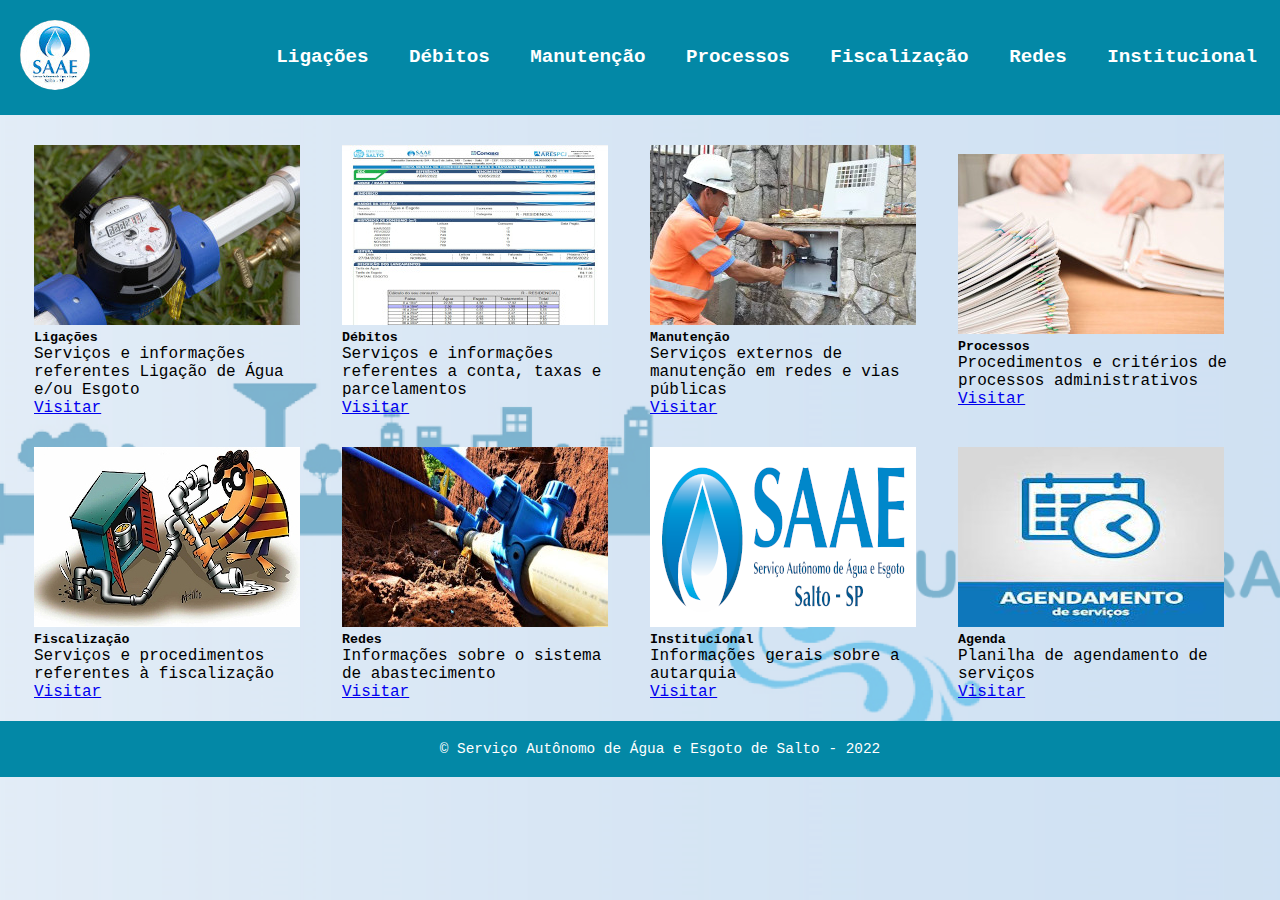
<file: index.html>
<!DOCTYPE html>
<html lang="pt-br">
<head>
    <meta charset="UTF-8">
    <meta http-equiv="X-UA-Compatible" content="IE=edge">
    <meta name="viewport" content="width=device-width, initial-scale=1.0">
    <meta name="description" content="Portal de treinamento do serviço de 0800 do SAAE Salto">
    <meta name="keywords" content="agua, esgoto, saneamento, Salto,">
    <meta name="author" content="Sérgio Mercês">
    <meta name="reply-to" content="sergio.merces@gmail.com">
    <link rel="stylesheet" href="https://stackpath.bootstrapcdn.com/bootstrap/4.1.3/css/bootstrap.min.css" integrity="sha384-MCw98/SFnGE8fJT3GXwEOngsV7Zt27NXFoaoApmYm81iuXoPkFOJwJ8ERdknLPMO" crossorigin="anonymous">
    <link rel="stylesheet" href="./css/style.css">
    <link rel="shortcut icon" href="./favicon/favicon.ico" type="image/x-icon">
    <title>SAAE Salto 0800</title>
</head>
<body>
  <main>
    <header>  
      <div class="branding">
          <a href="./index.html" target="_self">
              <img src="./img/logo.jpeg" alt="" id="logotipo">
          </a>
      </div>
      <nav class="navbar">
          <a href="./ligacoes.html" target="_self" rel="next">Ligações</a>
          <a href="./debitos.html" target="_self" rel="next">Débitos</a>
          <a href="./manutencao.html" target="_self" rel="next">Manutenção</a>
          <a href="./processos.html" target="_self" rel="next">Processos</a>
          <a href="./fiscalizacao.html" target="_self" rel="next">Fiscalização</a>
          <a href="./redes.html" target="_self" rel="next">Redes</a>
          <a href="./institucional.html" target="_self" rel="next">Institucional</a>
      </nav>
    </header>
    <article>
      <div class="card" style="width: 18rem;">
        <img class="card-img-top" src="./img/ligacoes-card.jpg" alt="">
        <div class="card-body">
          <h5 class="card-title">Ligações</h5>
          <p class="card-text">
            Serviços e informações referentes Ligação de Água e/ou Esgoto
          </p>
          <a href="./ligacoes.html" target="_self" rel="next" class="btn btn-primary">Visitar</a>
        </div>
        </div>

        <div class="card" style="width: 18rem;">
          <img class="card-img-top" src="./img/debitos-card.jpg" alt="">
          <div class="card-body">
            <h5 class="card-title">Débitos</h5>
            <p class="card-text">
              Serviços e informações referentes a conta, taxas e parcelamentos 
            </p>
            <a href="./debitos.html" target="_self" rel="next" class="btn btn-primary">Visitar</a>
          </div>
        </div>

        <div class="card" style="width: 18rem;">
          <img class="card-img-top" src="./img/manutencao-card.jpg" alt="">
          <div class="card-body">
            <h5 class="card-title">Manutenção</h5>
            <p class="card-text">
              Serviços externos de manutenção em redes e vias públicas
            </p>
            <a href="./manutencao.html" target="_self" rel="next" class="btn btn-primary">Visitar</a>
          </div>
        </div>

        <div class="card" style="width: 18rem;">
          <img class="card-img-top" src="./img/processo-administrativo-card.jpg" alt="">
          <div class="card-body">
            <h5 class="card-title">Processos</h5>
            <p class="card-text">
              Procedimentos e critérios de processos administrativos
            </p>
            <a href="./processos.html" target="_self" rel="next" class="btn btn-primary">Visitar</a>
          </div>
        </div>

        <div class="card" style="width: 18rem;">
          <img class="card-img-top" src="./img/ficalizacao-card.jpg" alt="">
          <div class="card-body">
            <h5 class="card-title">Fiscalização</h5>
            <p class="card-text">
              Serviços e procedimentos referentes à fiscalização
            </p>
            <a href="./fiscalizacao.html" target="_self" rel="next" class="btn btn-primary">Visitar</a>
          </div>
        </div>

        <div class="card" style="width: 18rem;">
          <img class="card-img-top" src="./img/rede-agua-card.jpg" alt="">
          <div class="card-body">
            <h5 class="card-title">Redes</h5>
            <p class="card-text">
            Informações sobre o sistema de abastecimento
            </p>
            <a href="./redes.html" target="_self" rel="next" class="btn btn-primary">Visitar</a>
          </div>
        </div>

        <div class="card" style="width: 18rem;">
          <img class="card-img-top" src="./img/institucional-card.png" alt="">
          <div class="card-body">
            <h5 class="card-title">Institucional</h5>
            <p class="card-text">
              Informações gerais sobre a autarquia
            </p>
            <a href="./institucional.html" target="_self" rel="next" class="btn btn-primary">Visitar</a>
          </div>
        </div>

        <div class="card" style="width: 18rem;">
          <img class="card-img-top" src="./img/agendamento-card.jpeg" alt="">
          <div class="card-body">
            <h5 class="card-title">Agenda</h5>
            <p class="card-text">
                Planilha de agendamento de serviços
            </p>
            <a href="https://docs.google.com/spreadsheets/d/1GAXoMfP_ZHDmteHvvrYW_V2O7paPeZHxeHJGxJp09Js/edit?usp=sharing" target="_blank" rel="external" class="btn btn-primary">Visitar</a>
          </div>
        </div>
    </article>
  </main>
  <footer>&COPY; Serviço Autônomo de Água e Esgoto de Salto - 2022</footer>
</body>
</html>
</file>
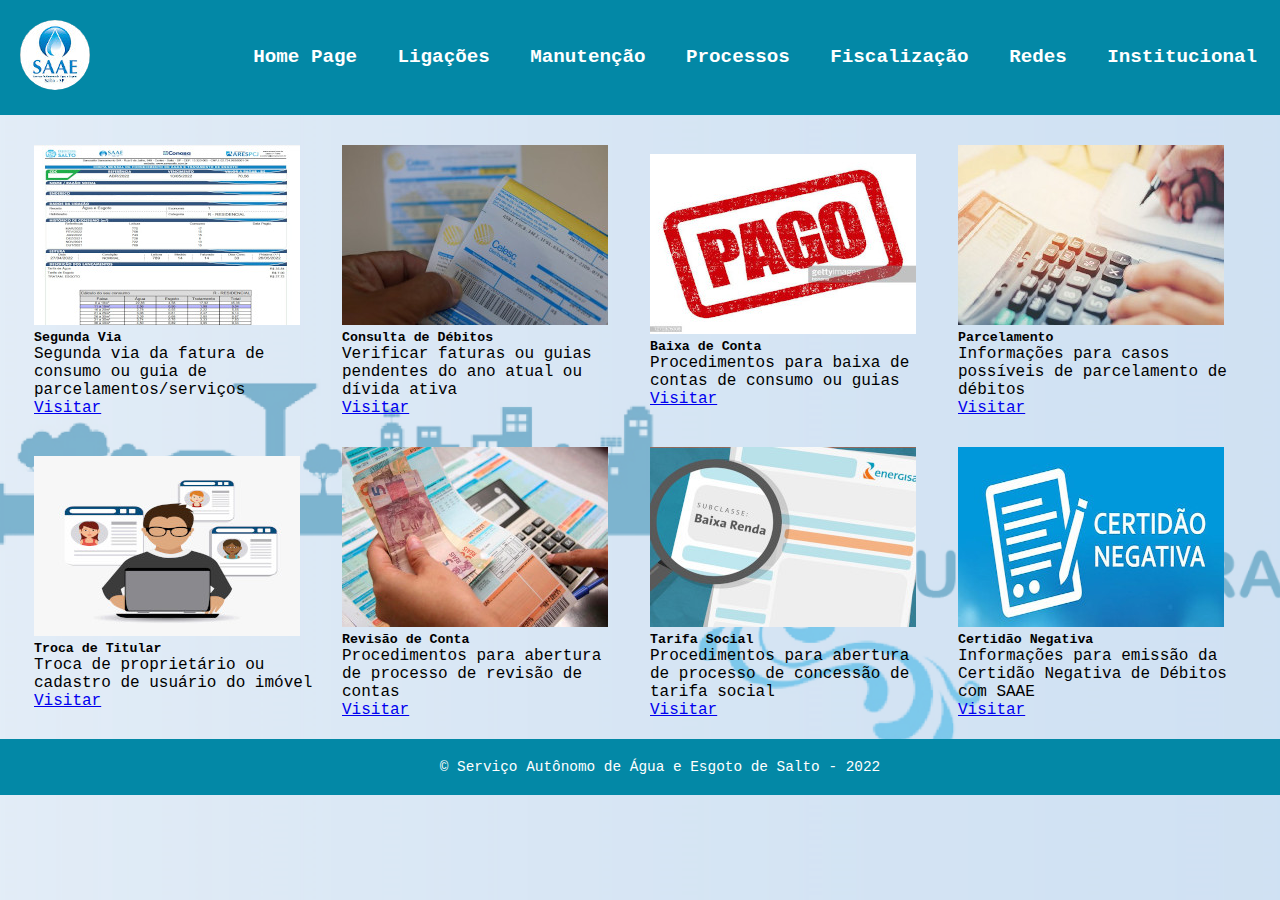
<file: debitos.html>
<!DOCTYPE html>
<html lang="pt-br">
<head>
  <meta charset="UTF-8">
  <meta http-equiv="X-UA-Compatible" content="IE=edge">
  <meta name="viewport" content="width=device-width, initial-scale=1.0">
  <meta name="description" content="">
  <meta name="keywords" content="">
  <meta name="author" content="Sérgio Mercês">
  <meta name="reply-to" content="sergio.merces@gmail.com">
  <link rel="stylesheet" href="https://stackpath.bootstrapcdn.com/bootstrap/4.1.3/css/bootstrap.min.css" integrity="sha384-MCw98/SFnGE8fJT3GXwEOngsV7Zt27NXFoaoApmYm81iuXoPkFOJwJ8ERdknLPMO" crossorigin="anonymous">
  <link rel="stylesheet" href="./css/style.css">
  <link rel="shortcut icon" href="./favicon/favicon.ico" type="image/x-icon">
  <title>SAAE Salto 0800 :: Débitos</title>
</head>
<body>
  <main>
    <header>  
      <div class="branding">
        <a href="./index.html" target="_self">
          <img src="./img/logo.jpeg" alt="" id="logotipo">
        </a>
      </div>
        <nav class="navbar">
          <a href="./index.html" target="_self" rel="prev">Home Page</a>
          <a href="./ligacoes.html" target="_self" rel="next">Ligações</a>
          <a href="./manutencao.html" target="_self" rel="next">Manutenção</a>
          <a href="./processos.html" target="_self" rel="next">Processos</a>
          <a href="./fiscalizacao.html" target="_self" rel="next">Fiscalização</a>
          <a href="./redes.html" target="_self" rel="next">Redes</a>
          <a href="./institucional.html" target="_self" rel="next">Institucional</a>
        </nav>
    </header>
    <article>
      <div class="card" style="width: 18rem;">
        <img class="card-img-top" src="./img/debitos-card.jpg" alt="">
        <div class="card-body">
          <h5 class="card-title">Segunda Via</h5>
          <p class="card-text">
            Segunda via da fatura de consumo ou guia de parcelamentos/serviços
          </p>
          <a href="#" class="btn btn-primary">Visitar</a>
        </div>
      </div>

      <div class="card" style="width: 18rem;">
        <img class="card-img-top" src="./img/consulta-debitos.jpg" alt="">
        <div class="card-body">
          <h5 class="card-title">Consulta de Débitos</h5>
          <p class="card-text">
            Verificar faturas ou guias pendentes do ano atual ou dívida ativa
          </p>
          <a href="#" class="btn btn-primary">Visitar</a>
        </div>
      </div>

      <div class="card" style="width: 18rem;">
        <img class="card-img-top" src="./img/baixa-contas.jpg" alt="">
        <div class="card-body">
          <h5 class="card-title">Baixa de Conta</h5>
          <p class="card-text">
            Procedimentos para baixa de contas de consumo ou guias
          </p>
          <a href="#" class="btn btn-primary">Visitar</a>
        </div>
      </div>

      <div class="card" style="width: 18rem;">
        <img class="card-img-top" src="./img/parcelamento.jpg" alt="">
        <div class="card-body">
          <h5 class="card-title">Parcelamento</h5>
          <p class="card-text">
            Informações para casos possíveis de parcelamento de débitos
          </p>
          <a href="#" class="btn btn-primary">Visitar</a>
        </div>
      </div>

      <div class="card" style="width: 18rem;">
        <img class="card-img-top" src="./img/troca-titular.jpg" alt="">
        <div class="card-body">
          <h5 class="card-title">Troca de Titular</h5>
          <p class="card-text">
            Troca de proprietário ou cadastro de usuário do imóvel
          </p>
          <a href="#" class="btn btn-primary">Visitar</a>
        </div>
      </div>

      <div class="card" style="width: 18rem;">
        <img class="card-img-top" src="./img/revisao-conta.jpg" alt="">
        <div class="card-body">
          <h5 class="card-title">Revisão de Conta</h5>
          <p class="card-text">
            Procedimentos para abertura de processo de revisão de contas
          </p>
          <a href="#" class="btn btn-primary">Visitar</a>
        </div>
      </div>

      <div class="card" style="width: 18rem;">
        <img class="card-img-top" src="./img/tarifa-social.jpg" alt="">
        <div class="card-body">
          <h5 class="card-title">Tarifa Social</h5>
          <p class="card-text">
            Procedimentos para abertura de processo de concessão de tarifa social
          </p>
          <a href="#" class="btn btn-primary">Visitar</a>
        </div>
      </div>

      <div class="card" style="width: 18rem;">
        <img class="card-img-top" src="./img/cnd.jpg" alt="">
        <div class="card-body">
          <h5 class="card-title">Certidão Negativa</h5>
          <p class="card-text">
            Informações para emissão da Certidão Negativa de Débitos com  SAAE
          </p>
          <a href="#" class="btn btn-primary">Visitar</a>
        </div>
      </div>
    </article>
  </main>
    <footer>&COPY; Serviço Autônomo de Água e Esgoto de Salto - 2022</footer>
</body>
</html>
</file>
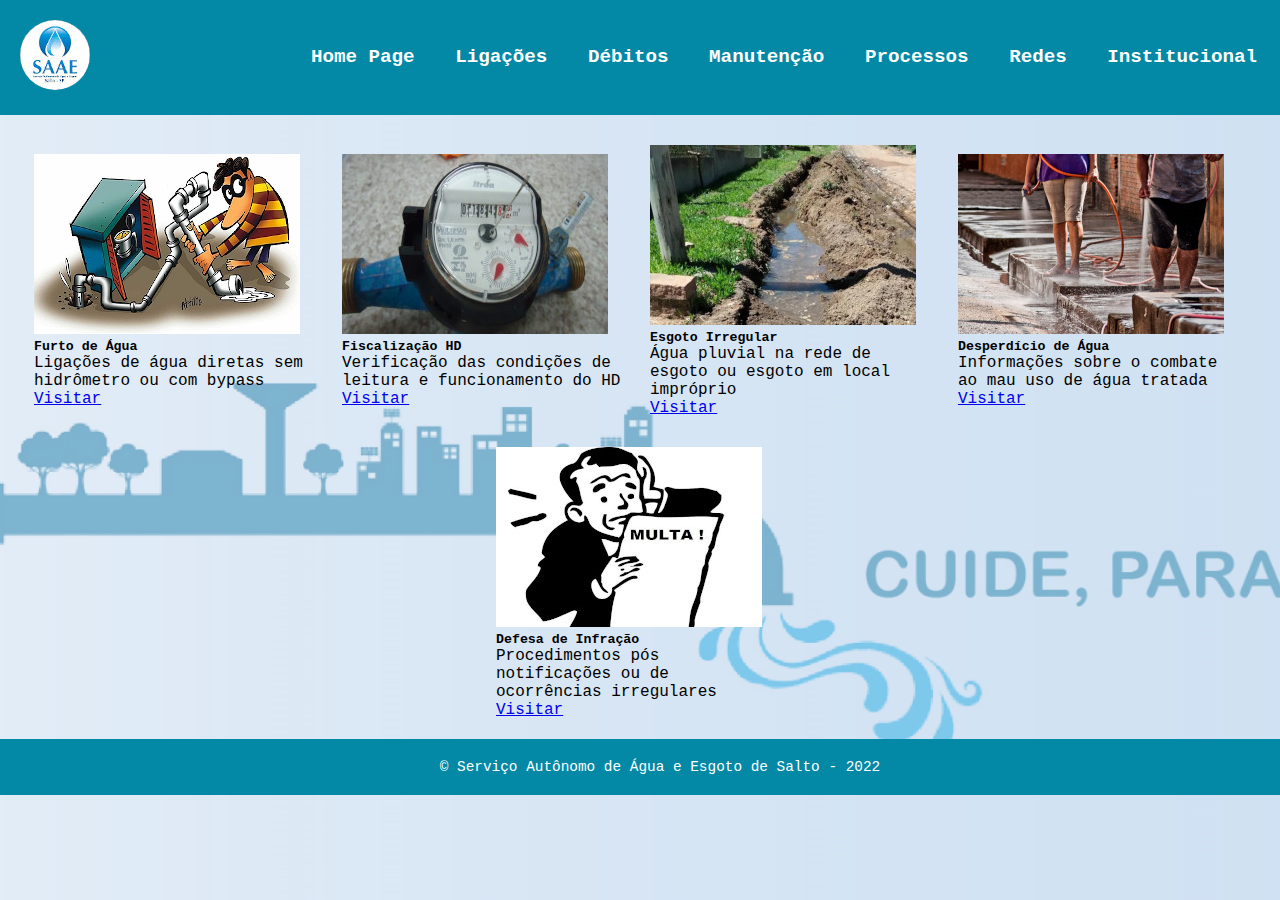
<file: fiscalizacao.html>
<!DOCTYPE html>
<html lang="pt-br">
<head>
    <meta charset="UTF-8">
    <meta http-equiv="X-UA-Compatible" content="IE=edge">
    <meta name="viewport" content="width=device-width, initial-scale=1.0">
    <meta name="description" content="">
    <meta name="keywords" content="">
    <meta name="author" content="Sérgio Mercês">
    <meta name="reply-to" content="sergio.merces@gmail.com">
    <link rel="stylesheet" href="https://stackpath.bootstrapcdn.com/bootstrap/4.1.3/css/bootstrap.min.css" integrity="sha384-MCw98/SFnGE8fJT3GXwEOngsV7Zt27NXFoaoApmYm81iuXoPkFOJwJ8ERdknLPMO" crossorigin="anonymous">
    <link rel="stylesheet" href="./css/style.css">
    <link rel="shortcut icon" href="./favicon/favicon.ico" type="image/x-icon">
    <title>SAAE Salto 0800 :: Fiscalização</title>
</head>
<body>
    <main>
      <header>  
        <div class="branding">
            <a href="./index.html" target="_self">
                <img src="./img/logo.jpeg" alt="" id="logotipo">
            </a>
        </div>
        <nav class="navbar">
            <a href="./index.html" target="_self" rel="prev">Home Page</a>
            <a href="./ligacoes.html" target="_self" rel="next">Ligações</a>
            <a href="./debitos.html" target="_self" rel="next">Débitos</a>
            <a href="./manutencao.html" target="_self" rel="next">Manutenção</a>
            <a href="./processos.html" target="_self" rel="next">Processos</a>
            <a href="./redes.html" target="_self" rel="next">Redes</a>
            <a href="./institucional.html" target="_self" rel="next">Institucional</a>
        </nav>
      </header>
      <article>
        <div class="card" style="width: 18rem;">
          <img class="card-img-top" src="./img/ficalizacao-card.jpg" alt="">
            <div class="card-body">
              <h5 class="card-title">Furto de Água</h5>
              <p class="card-text">
                  Ligações de água diretas sem hidrômetro ou com bypass
              </p>
              <a href="#" class="btn btn-primary">Visitar</a>
            </div>
        </div>

        <div class="card" style="width: 18rem;">
          <img class="card-img-top" src="./img/fiscalizacao-hd.jpg" alt="">
            <div class="card-body">
              <h5 class="card-title">Fiscalização HD</h5>
              <p class="card-text">
                  Verificação das condições de leitura e funcionamento do HD
              </p>
              <a href="#" class="btn btn-primary">Visitar</a>
            </div>
        </div>

        <div class="card" style="width: 18rem;">
          <img class="card-img-top" src="./img/esgoto-irregular.jpg" alt="">
            <div class="card-body">
              <h5 class="card-title">Esgoto Irregular</h5>
              <p class="card-text">
                  Água pluvial na rede de esgoto ou esgoto em local impróprio
              </p>
              <a href="#" class="btn btn-primary">Visitar</a>
            </div>
        </div>
        
        <div class="card" style="width: 18rem;">
          <img class="card-img-top" src="./img/desperdicio-agua.jpg" alt="">
            <div class="card-body">
              <h5 class="card-title">Desperdício de Água</h5>
              <p class="card-text">
                  Informações sobre o combate ao mau uso de água tratada
              </p>
              <a href="#" class="btn btn-primary">Visitar</a>
            </div>
        </div>

        <div class="card" style="width: 18rem;">
          <img class="card-img-top" src="./img/infracao.jpg" alt="">
            <div class="card-body">
              <h5 class="card-title">Defesa de Infração</h5>
              <p class="card-text">
                  Procedimentos pós notificações ou de ocorrências irregulares
              </p>
              <a href="#" class="btn btn-primary">Visitar</a>
            </div>
        </div>
      </article>
    </main>
    <footer>&COPY; Serviço Autônomo de Água e Esgoto de Salto - 2022</footer>
</body>
</html>
</file>
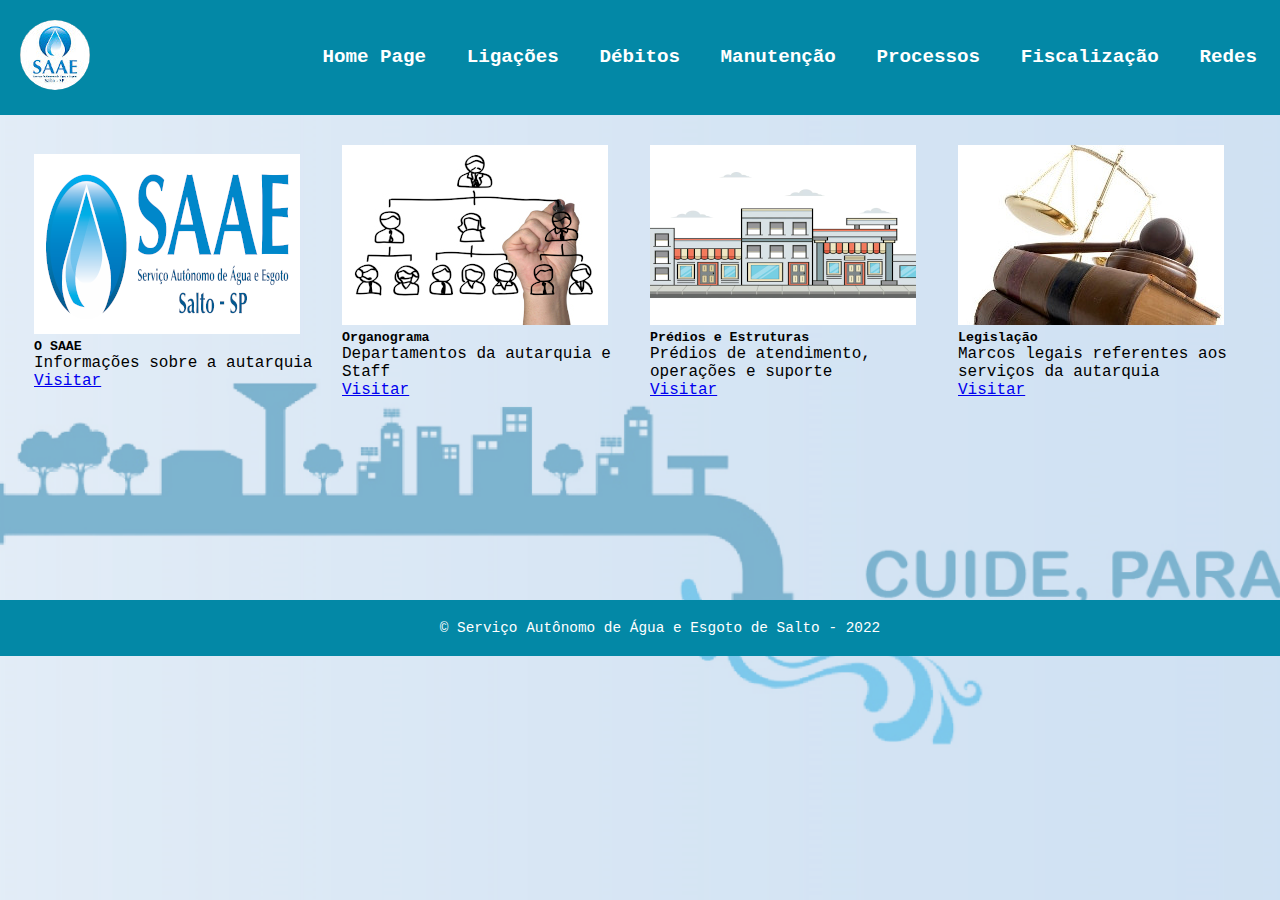
<file: institucional.html>
<!DOCTYPE html>
<html lang="pt-br">
<head>
    <meta charset="UTF-8">
    <meta http-equiv="X-UA-Compatible" content="IE=edge">
    <meta name="viewport" content="width=device-width, initial-scale=1.0">
    <meta name="description" content="">
    <meta name="keywords" content="">
    <meta name="author" content="Sérgio Mercês">
    <meta name="reply-to" content="sergio.merces@gmail.com">
    <link rel="stylesheet" href="https://stackpath.bootstrapcdn.com/bootstrap/4.1.3/css/bootstrap.min.css" integrity="sha384-MCw98/SFnGE8fJT3GXwEOngsV7Zt27NXFoaoApmYm81iuXoPkFOJwJ8ERdknLPMO" crossorigin="anonymous">
    <link rel="stylesheet" href="./css/style.css">
    <link rel="shortcut icon" href="./favicon/favicon.ico" type="image/x-icon">
    <title>SAAE Salto 0800 :: Institucional</title>
</head>
<body>
    <main>
      <header>  
        <div class="branding">
            <a href="./index.html" target="_self">
                <img src="./img/logo.jpeg" alt="" id="logotipo">
            </a>
        </div>
        <nav class="navbar">
            <a href="./index.html" target="_self" rel="prev">Home Page</a>
            <a href="./ligacoes.html" target="_self" rel="next">Ligações</a>
            <a href="./debitos.html" target="_self" rel="next">Débitos</a>
            <a href="./manutencao.html" target="_self" rel="next">Manutenção</a>
            <a href="./processos.html" target="_self" rel="next">Processos</a>
            <a href="./fiscalizacao.html" target="_self" rel="next">Fiscalização</a>
            <a href="./redes.html" target="_self" rel="next">Redes</a>
        </nav>
      </header>
      <article>
        <div class="card" style="width: 18rem;">
          <img class="card-img-top" src="./img/institucional-card.png" alt="">
            <div class="card-body">
              <h5 class="card-title">O SAAE</h5>
              <p class="card-text">
                  Informações sobre a autarquia
              </p>
              <a href="#" class="btn btn-primary">Visitar</a>
            </div>
        </div>

        <div class="card" style="width: 18rem;">
          <img class="card-img-top" src="./img/organograma.jpeg" alt="">
            <div class="card-body">
              <h5 class="card-title">Organograma</h5>
              <p class="card-text">
                  Departamentos da autarquia e Staff
              </p>
              <a href="#" class="btn btn-primary">Visitar</a>
            </div>
        </div>

        <div class="card" style="width: 18rem;">
          <img class="card-img-top" src="./img/predios.png" alt="">
            <div class="card-body">
              <h5 class="card-title">Prédios e Estruturas</h5>
              <p class="card-text">
                  Prédios de atendimento, operações e suporte
              </p>
              <a href="#" class="btn btn-primary">Visitar</a>
            </div>
        </div>

        <div class="card" style="width: 18rem;">
          <img class="card-img-top" src="./img/legislacao.jpg" alt="">
            <div class="card-body">
              <h5 class="card-title">Legislação</h5>
              <p class="card-text">
                  Marcos legais referentes aos serviços da autarquia
              </p>
              <a href="#" class="btn btn-primary">Visitar</a>
            </div>
        </div>
      </article>
    </main>
    <footer>&COPY; Serviço Autônomo de Água e Esgoto de Salto - 2022</footer>
</body>
</html>
</file>
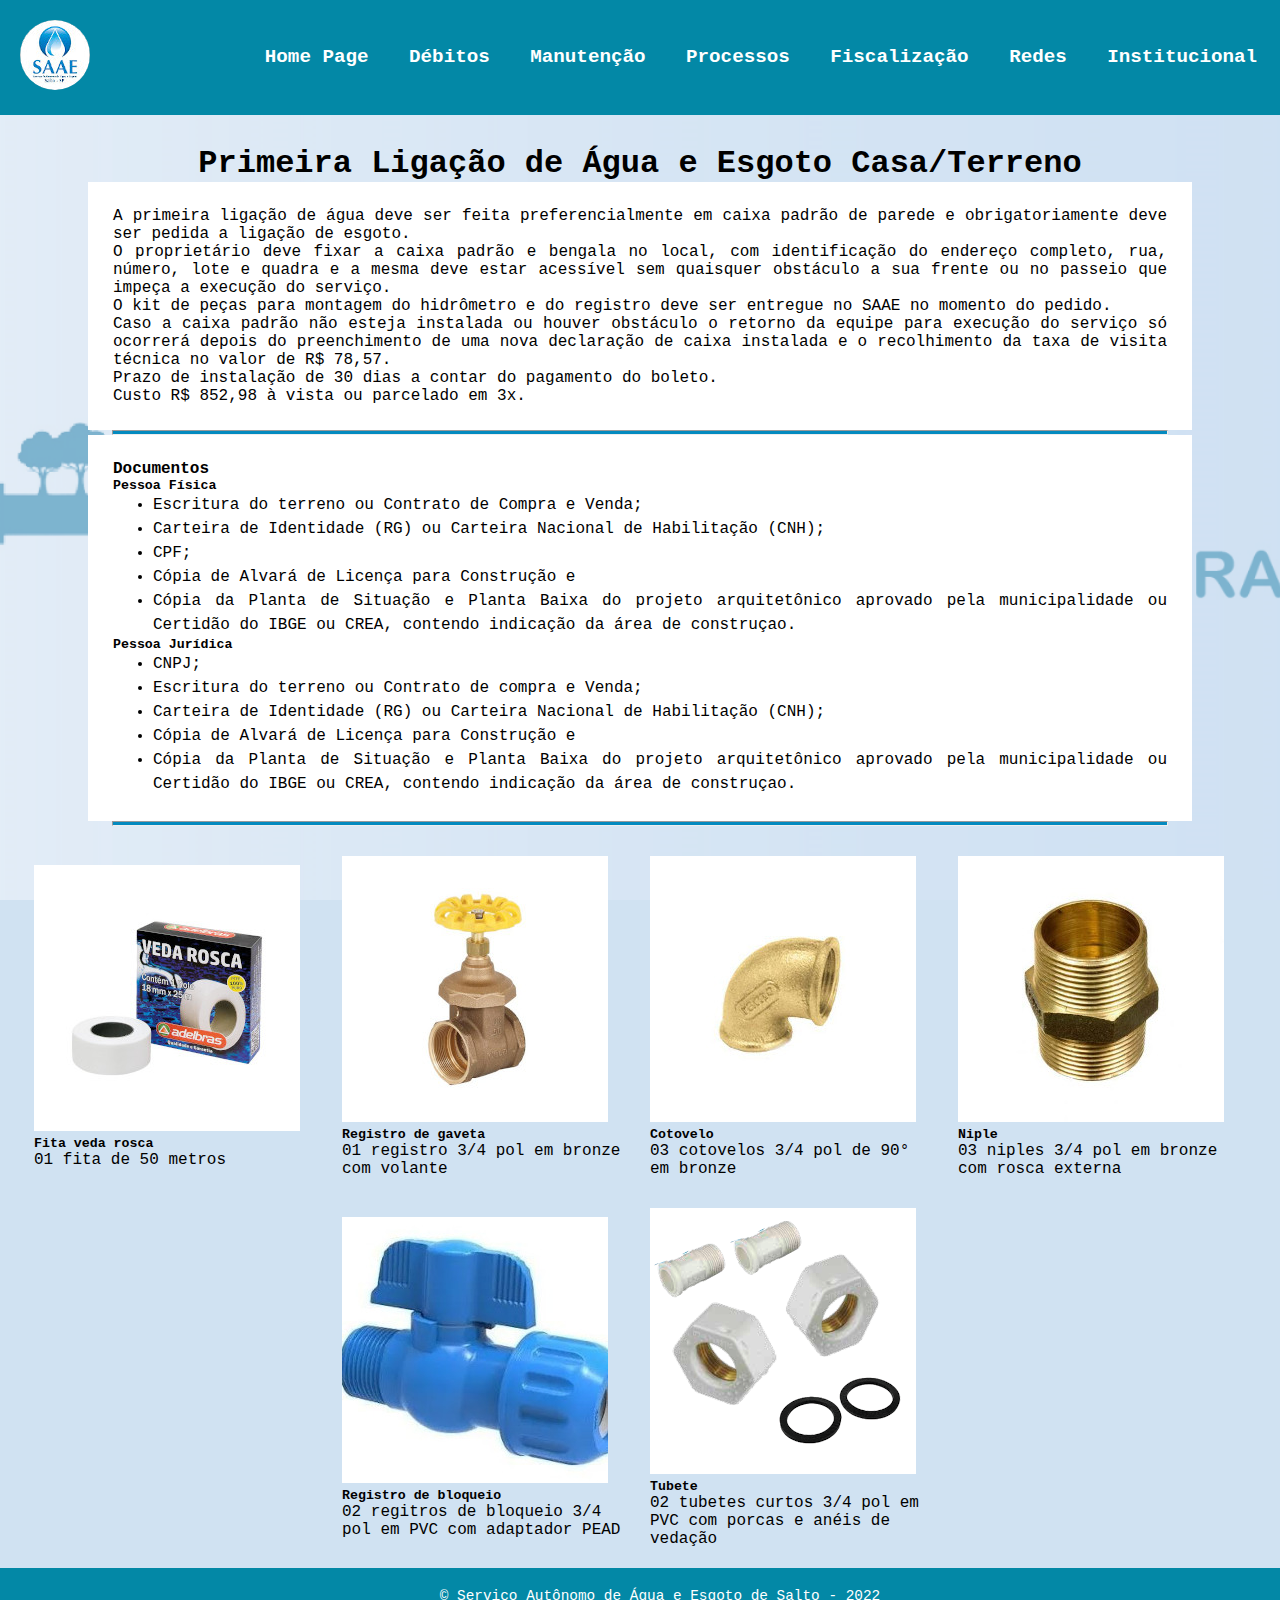
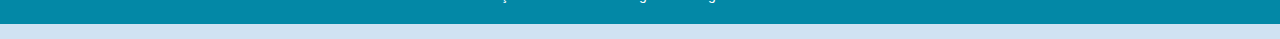
<file: ligacao-casa-terreno.html>
<!DOCTYPE html>
<html lang="pt-br">
<head>
    <meta charset="UTF-8">
    <meta http-equiv="X-UA-Compatible" content="IE=edge">
    <meta name="viewport" content="width=device-width, initial-scale=1.0">
    <meta name="description" content="">
    <meta name="keywords" content="">
    <meta name="author" content="Sérgio Mercês">
    <meta name="reply-to" content="sergio.merces@gmail.com">
    <link rel="stylesheet" href="https://stackpath.bootstrapcdn.com/bootstrap/4.1.3/css/bootstrap.min.css" integrity="sha384-MCw98/SFnGE8fJT3GXwEOngsV7Zt27NXFoaoApmYm81iuXoPkFOJwJ8ERdknLPMO" crossorigin="anonymous">
    <link rel="stylesheet" href="./css/style.css">
    <link rel="shortcut icon" href="./favicon/favicon.ico" type="image/x-icon">
    <title>SAAE Salto 0800 :: Ligação Água e Esgoto Casa ou Terreno</title>
</head>
<body>
  <main>
    <header>  
      <div class="branding">
        <a href="./index.html" target="_self">
            <img src="./img/logo.jpeg" alt="" id="logotipo">
        </a>
      </div>
      <nav class="navbar">
        <a href="./index.html" target="_self" rel="prev">Home Page</a>
        <a href="./debitos.html" target="_self" rel="next">Débitos</a>
        <a href="./manutencao.html" target="_self" rel="next">Manutenção</a>
        <a href="./processos.html" target="_self" rel="next">Processos</a>
        <a href="./fiscalizacao.html" target="_self" rel="next">Fiscalização</a>
        <a href="./redes.html" target="_self" rel="next">Redes</a>
        <a href="./institucional.html" target="_self" rel="next">Institucional</a>
      </nav>
    </header>
    <article>
      <h1>Primeira Ligação de Água e Esgoto Casa/Terreno</h1>
      <section>
        <p>A primeira ligação de água deve ser feita preferencialmente em caixa padrão de parede e obrigatoriamente deve ser pedida a ligação de esgoto.</p>
        <p>O proprietário deve fixar a caixa padrão e bengala no local, com identificação do endereço completo, rua, número, lote e quadra e a mesma deve estar acessível sem quaisquer obstáculo a sua frente ou no passeio que impeça a execução do serviço.</p>
        <p>O kit de peças para montagem do hidrômetro e do registro deve ser entregue no SAAE no momento do pedido.</p>
        <p>Caso a caixa padrão não esteja instalada ou houver obstáculo o retorno da equipe para execução do serviço só ocorrerá depois do preenchimento de uma nova declaração de caixa instalada e o recolhimento da taxa de visita técnica no valor de R$ 78,57.</p>
        <p>Prazo de instalação de 30 dias a contar do pagamento do boleto.</p>
        <p>Custo R$ 852,98 à vista ou parcelado em 3x.</p>
      </section>
      <hr>
      <section>
        <h4>Documentos</h4>
          <h5>Pessoa Física</h5>
            <ul>
              <li>Escritura do terreno ou Contrato de Compra e Venda;</li>
              <li>Carteira de Identidade (RG) ou Carteira Nacional de Habilitação (CNH);</li>
              <li>CPF;</li>
              <li>Cópia de Alvará de Licença para Construção e</li>
              <li>Cópia da Planta de Situação e Planta Baixa do projeto arquitetônico aprovado pela municipalidade ou Certidão do IBGE ou CREA, contendo indicação da área de construçao.</li>
            </ul>
          <h5>Pessoa Jurídica</h5>
            <ul>
              <li>CNPJ;</li>
              <li>Escritura do terreno ou Contrato de compra e Venda;</li>
              <li>Carteira de Identidade (RG) ou Carteira Nacional de Habilitação (CNH);</li>
              <li>Cópia de Alvará de Licença para Construção e</li>
              <li>Cópia da Planta de Situação e Planta Baixa do projeto arquitetônico aprovado pela municipalidade ou Certidão do IBGE ou CREA, contendo indicação da área de construçao.</li>
            </ul>
      </section>
      <hr>
      <div class="card" style="width: 18rem;">
        <img class="card-img-top" src="./img/fita-veda-rosca.jpg" alt="">
        <div class="card-body">
          <h5 class="card-title">Fita veda rosca</h5>
          <p class="card-text">
            01 fita de 50 metros
          </p>
          <p></p>
        </div>
      </div>

      <div class="card" style="width: 18rem;">
        <img class="card-img-top" src="./img/registro-gaveta.jpg" alt="">
        <div class="card-body">
          <h5 class="card-title">Registro de gaveta</h5>
          <p class="card-text">
            01 registro 3/4 pol em bronze com volante
          </p>
        </div>
      </div>

      <div class="card" style="width: 18rem;">
        <img class="card-img-top" src="./img/cotovelo-90graus.jpg" alt="">
        <div class="card-body">
          <h5 class="card-title">Cotovelo</h5>
          <p class="card-text">
            03 cotovelos 3/4 pol de 90° em bronze
          </p>
        </div>
      </div>

      <div class="card" style="width: 18rem;">
        <img class="card-img-top" src="./img/niple.jpg" alt="">
        <div class="card-body">
          <h5 class="card-title">Niple</h5>
          <p class="card-text">
            03 niples 3/4 pol em bronze com rosca externa
          </p>
        </div>
      </div>

      <div class="card" style="width: 18rem;">
        <img class="card-img-top" src="./img/registro-bloqueio.jpg" alt="">
        <div class="card-body">
          <h5 class="card-title">Registro de bloqueio</h5>
          <p class="card-text">
            02 regitros de bloqueio 3/4 pol em PVC com adaptador PEAD
          </p>
        </div>
      </div>

      <div class="card" style="width: 18rem;">
        <img class="card-img-top" src="./img/tubete.png" alt="">
        <div class="card-body">
          <h5 class="card-title">Tubete</h5>
          <p class="card-text">
            02 tubetes curtos 3/4 pol em PVC com porcas e anéis de vedação
          </p>
        </div>
      </div>

    </article>
  </main>
  <footer>&COPY; Serviço Autônomo de Água e Esgoto de Salto - 2022</footer>
</body>
</html>
</file>
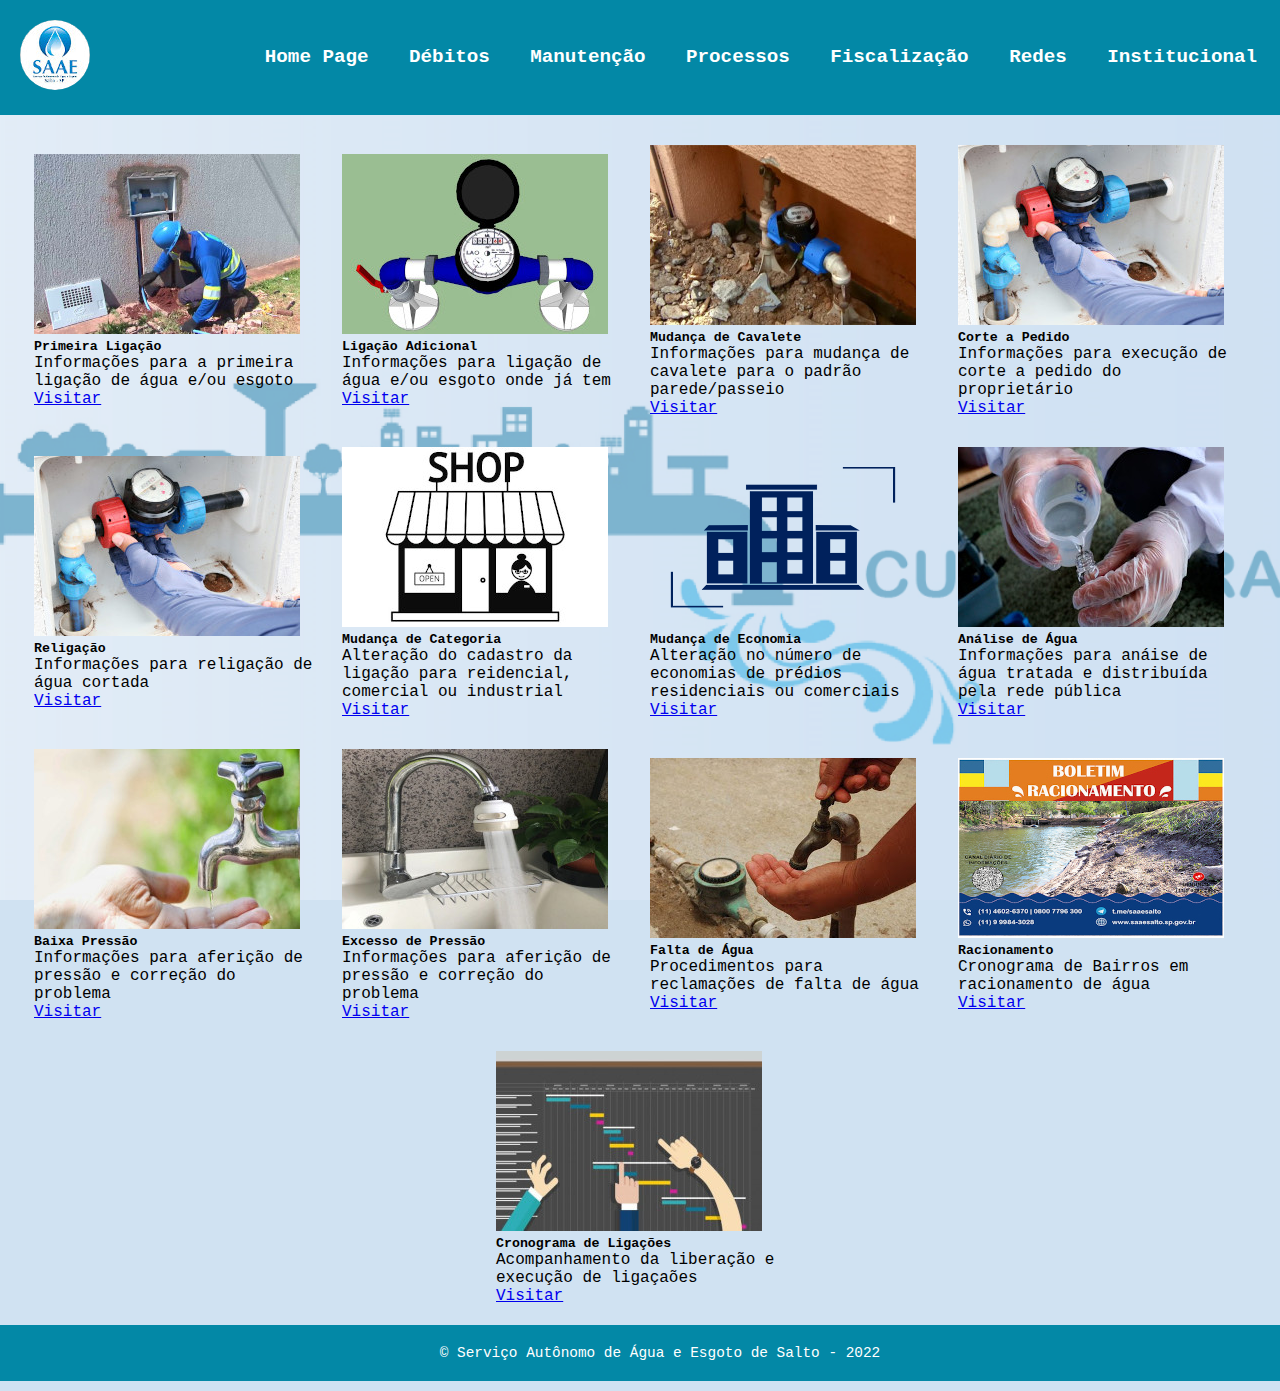
<file: ligacoes.html>
<!DOCTYPE html>
<html lang="pt-br">
<head>
    <meta charset="UTF-8">
    <meta http-equiv="X-UA-Compatible" content="IE=edge">
    <meta name="viewport" content="width=device-width, initial-scale=1.0">
    <meta name="description" content="">
    <meta name="keywords" content="">
    <meta name="author" content="Sérgio Mercês">
    <meta name="reply-to" content="sergio.merces@gmail.com">
    <link rel="stylesheet" href="https://stackpath.bootstrapcdn.com/bootstrap/4.1.3/css/bootstrap.min.css" integrity="sha384-MCw98/SFnGE8fJT3GXwEOngsV7Zt27NXFoaoApmYm81iuXoPkFOJwJ8ERdknLPMO" crossorigin="anonymous">
    <link rel="stylesheet" href="./css/style.css">
    <link rel="shortcut icon" href="./favicon/favicon.ico" type="image/x-icon">
    <title>SAAE Salto 0800 :: Ligações</title>
</head>
<body>
  <main>
    <header>  
      <div class="branding">
        <a href="./index.html" target="_self">
            <img src="./img/logo.jpeg" alt="" id="logotipo">
        </a>
      </div>
      <nav class="navbar">
        <a href="./index.html" target="_self" rel="prev">Home Page</a>
        <a href="./debitos.html" target="_self" rel="next">Débitos</a>
        <a href="./manutencao.html" target="_self" rel="next">Manutenção</a>
        <a href="./processos.html" target="_self" rel="next">Processos</a>
        <a href="./fiscalizacao.html" target="_self" rel="next">Fiscalização</a>
        <a href="./redes.html" target="_self" rel="next">Redes</a>
        <a href="./institucional.html" target="_self" rel="next">Institucional</a>
      </nav>
    </header>
    <article>
      <div class="card" style="width: 18rem;">
        <img class="card-img-top" src="./img/primeira-ligacao.jpg" alt="">
        <div class="card-body">
          <h5 class="card-title">Primeira Ligação</h5>
          <p class="card-text">
            Informações para a primeira ligação de água e/ou esgoto
          </p>
          <a href="./primeira-ligacao.html" target="_self" rel="next" class="btn btn-primary">Visitar</a>
        </div>
      </div>

        <div class="card" style="width: 18rem;">
          <img class="card-img-top" src="./img/ligacao-adicional.jpg" alt="">
          <div class="card-body">
            <h5 class="card-title">Ligação Adicional</h5>
            <p class="card-text">
              Informações para ligação de água e/ou esgoto onde já tem
            </p>
            <a href="#" class="btn btn-primary">Visitar</a>
          </div>
        </div>

        <div class="card" style="width: 18rem;">
          <img class="card-img-top" src="./img/mudanca-cavalete.jpeg" alt="">
          <div class="card-body">
            <h5 class="card-title">Mudança de Cavalete</h5>
            <p class="card-text">
              Informações para mudança de cavalete para o padrão parede/passeio
            </p>
            <a href="#" class="btn btn-primary">Visitar</a>
          </div>
        </div>

        <div class="card" style="width: 18rem;">
          <img class="card-img-top" src="./img/corte-religacao.jpg" alt="">
          <div class="card-body">
            <h5 class="card-title">Corte a Pedido</h5>
            <p class="card-text">
              Informações para execução de corte a pedido do proprietário
            </p>
            <a href="#" class="btn btn-primary">Visitar</a>
          </div>
        </div>

        <div class="card" style="width: 18rem;">
          <img class="card-img-top" src="./img/corte-religacao.jpg" alt="">
          <div class="card-body">
            <h5 class="card-title">Religação</h5>
            <p class="card-text">
              Informações para religação de água cortada
            </p>
            <a href="#" class="btn btn-primary">Visitar</a>
          </div>
        </div>

        <div class="card" style="width: 18rem;">
          <img class="card-img-top" src="./img/mudanca-categoria.jpg" alt="">
          <div class="card-body">
            <h5 class="card-title">Mudança de Categoria</h5>
            <p class="card-text">
              Alteração do cadastro da ligação para reidencial, comercial ou industrial
            </p>
            <a href="#" class="btn btn-primary">Visitar</a>
          </div>
        </div>

        <div class="card" style="width: 18rem;">
          <img class="card-img-top" src="./img/alteracao-economia.png" alt="">
          <div class="card-body">
            <h5 class="card-title">Mudança de Economia</h5>
            <p class="card-text">
              Alteração no número de economias de prédios residenciais  ou comerciais
            </p>
            <a href="#" class="btn btn-primary">Visitar</a>
          </div>
        </div>

        <div class="card" style="width: 18rem;">
          <img class="card-img-top" src="./img/analise-agua.jpg" alt="">
          <div class="card-body">
            <h5 class="card-title">Análise de Água</h5>
            <p class="card-text">
              Informações para anáise de água tratada e distribuída pela rede pública
            </p>
            <a href="#" class="btn btn-primary">Visitar</a>
          </div>
        </div>

        <div class="card" style="width: 18rem;">
          <img class="card-img-top" src="./img/baixa-pressao.jpg" alt="">
          <div class="card-body">
            <h5 class="card-title">Baixa Pressão</h5>
            <p class="card-text">
              Informações para aferição de pressão e correção do problema
            </p>
            <a href="#" class="btn btn-primary">Visitar</a>
          </div>
        </div>

        <div class="card" style="width: 18rem;">
          <img class="card-img-top" src="./img/excesso-pressao.jpg" alt="">
          <div class="card-body">
            <h5 class="card-title">Excesso de Pressão</h5>
            <p class="card-text">
              Informações para aferição de pressão e correção do problema
            </p>
            <a href="#" class="btn btn-primary">Visitar</a>
          </div>
        </div>

        <div class="card" style="width: 18rem;">
          <img class="card-img-top" src="./img/falta-agua-torneira.jpg" alt="">
          <div class="card-body">
            <h5 class="card-title">Falta de Água</h5>
            <p class="card-text">
              Procedimentos para reclamações de falta de água
            </p>
            <a href="#" class="btn btn-primary">Visitar</a>
          </div>
        </div>

        <div class="card" style="width: 18rem;">
          <img class="card-img-top" src="./img/racionamento.jpg" alt="">
          <div class="card-body">
            <h5 class="card-title">Racionamento</h5>
            <p class="card-text">
              Cronograma de Bairros em racionamento de água
            </p>
            <a href="#" class="btn btn-primary">Visitar</a>
          </div>
        </div>

        <div class="card" style="width: 18rem;">
          <img class="card-img-top" src="./img/cronograma-ligacao.jpg" alt="">
          <div class="card-body">
            <h5 class="card-title">Cronograma de Ligações</h5>
            <p class="card-text">
              Acompanhamento da liberação e execução de ligaçaões
            </p>
            <a href="#" class="btn btn-primary">Visitar</a>
          </div>
        </div>
    </article>
  </main>
  <footer>&COPY; Serviço Autônomo de Água e Esgoto de Salto - 2022</footer>
</body>
</html>
</file>
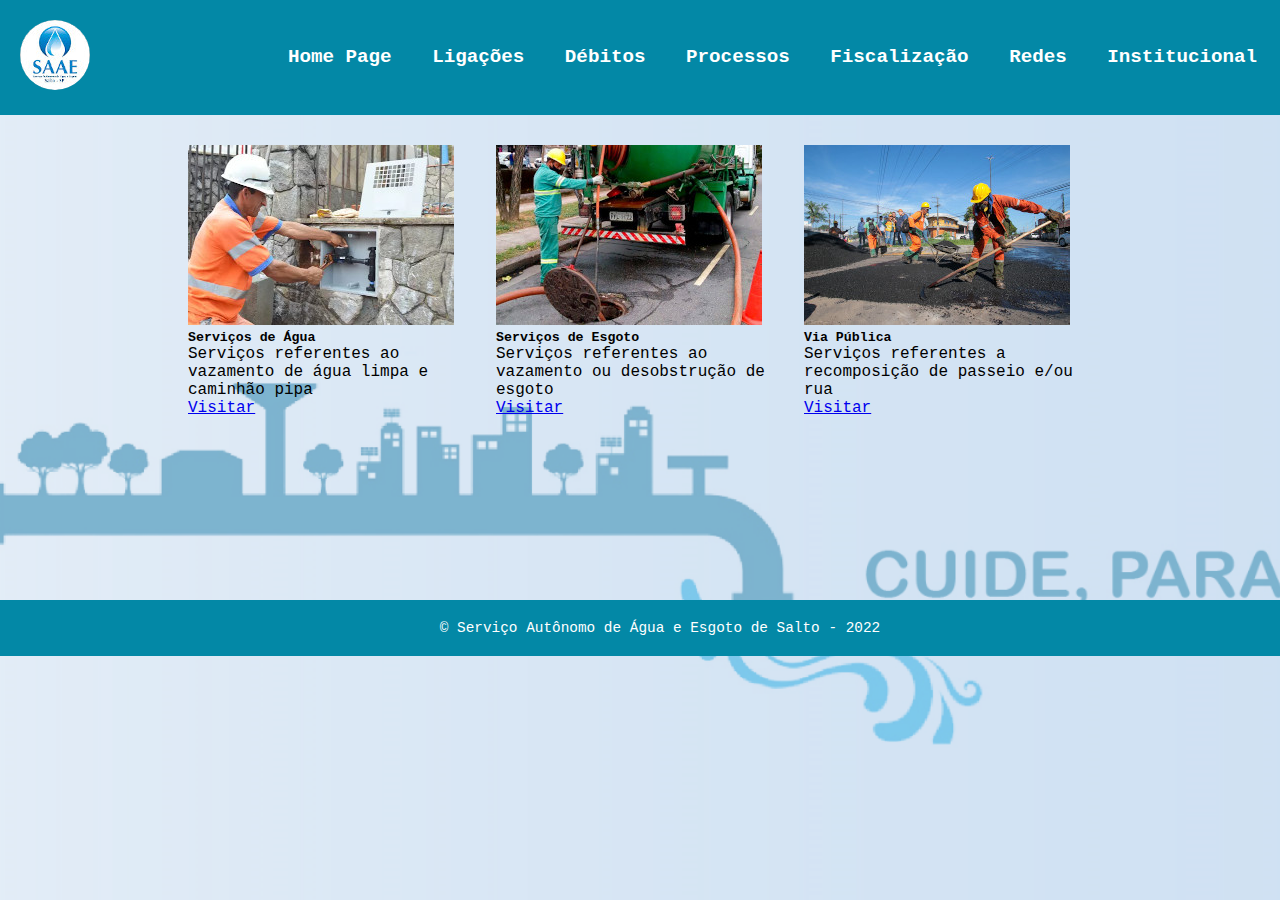
<file: manutencao.html>
<!DOCTYPE html>
<html lang="pt-br">
<head>
    <meta charset="UTF-8">
    <meta http-equiv="X-UA-Compatible" content="IE=edge">
    <meta name="viewport" content="width=device-width, initial-scale=1.0">
    <meta name="description" content="">
    <meta name="keywords" content="">
    <meta name="author" content="Sérgio Mercês">
    <meta name="reply-to" content="sergio.merces@gmail.com">
    <link rel="stylesheet" href="https://stackpath.bootstrapcdn.com/bootstrap/4.1.3/css/bootstrap.min.css" integrity="sha384-MCw98/SFnGE8fJT3GXwEOngsV7Zt27NXFoaoApmYm81iuXoPkFOJwJ8ERdknLPMO" crossorigin="anonymous">
    <link rel="stylesheet" href="./css/style.css">
    <link rel="shortcut icon" href="./favicon/favicon.ico" type="image/x-icon">
    <title>SAAE Salto 0800 :: Manutenção</title>
</head>
<body>
    <main>
      <header>  
        <div class="branding">
            <a href="./index.html" target="_self">
                <img src="./img/logo.jpeg" alt="" id="logotipo">
            </a>
        </div>
        <nav class="navbar">
            <a href="./index.html" target="_self" rel="prev">Home Page</a>
            <a href="./ligacoes.html" target="_self" rel="next">Ligações</a>
            <a href="./debitos.html" target="_self" rel="next">Débitos</a>
            <a href="./processos.html" target="_self" rel="next">Processos</a>
            <a href="./fiscalizacao.html" target="_self" rel="next">Fiscalização</a>
            <a href="./redes.html" target="_self" rel="next">Redes</a>
            <a href="./institucional.html" target="_self" rel="next">Institucional</a>
        </nav>
      </header>
      <article>
        <div class="card" style="width: 18rem;">
          <img class="card-img-top" src="./img/manutencao-card.jpg" alt="">
            <div class="card-body">
              <h5 class="card-title">Serviços de Água</h5>
              <p class="card-text">
                  Serviços referentes ao vazamento de água limpa e caminhão pipa
              </p>
              <a href="#" class="btn btn-primary">Visitar</a>
            </div>
        </div>

        <div class="card" style="width: 18rem;">
          <img class="card-img-top" src="./img/servico-esgoto.jpg" alt="">
          <div class="card-body">
            <h5 class="card-title">Serviços de Esgoto</h5>
            <p class="card-text">
                Serviços referentes ao vazamento ou desobstrução de esgoto
            </p>
            <a href="#" class="btn btn-primary">Visitar</a>
          </div>
        </div>

        <div class="card" style="width: 18rem;">
          <img class="card-img-top" src="./img/reparo-via-publica.jpg" alt="">
          <div class="card-body">
            <h5 class="card-title">Via Pública</h5>
            <p class="card-text">
                Serviços referentes a recomposição de passeio e/ou rua
            </p>
            <a href="#" class="btn btn-primary">Visitar</a>
          </div>
        </div>        
      </article>
    </main>
    <footer>&COPY; Serviço Autônomo de Água e Esgoto de Salto - 2022</footer>
</body>
</html>
</file>
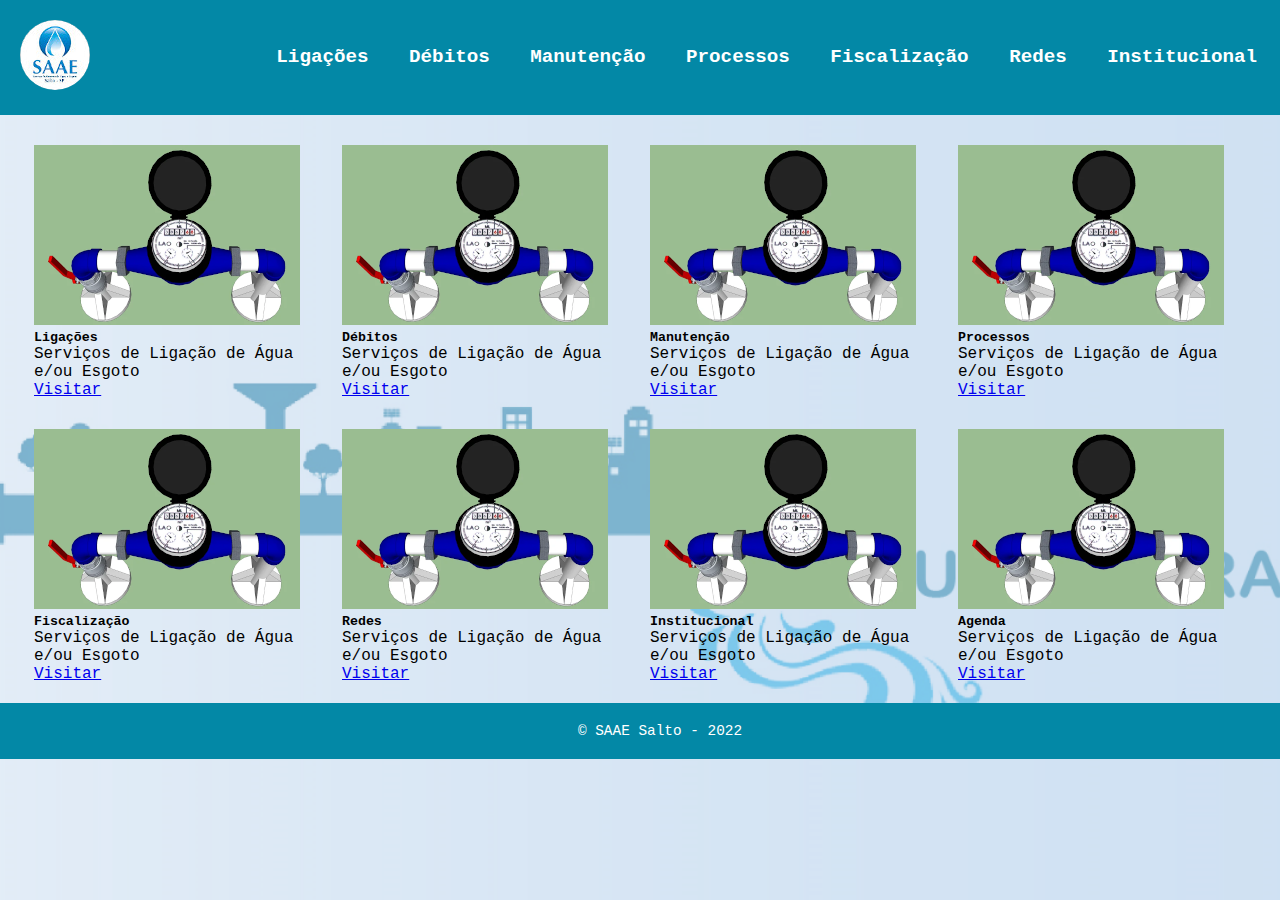
<file: modelo.html>
<!DOCTYPE html>
<html lang="pt-br">
<head>
    <meta charset="UTF-8">
    <meta http-equiv="X-UA-Compatible" content="IE=edge">
    <meta name="viewport" content="width=device-width, initial-scale=1.0">
    <meta name="description" content="Portal de treinamento do serviço de 0800 do SAAE Salto">
    <meta name="keywords" content="agua, esgoto, saneamento, Salto,">
    <meta name="author" content="Sérgio Mercês">
    <meta name="reply-to" content="sergio.merces@gmail.com">
    <link rel="stylesheet" href="https://stackpath.bootstrapcdn.com/bootstrap/4.1.3/css/bootstrap.min.css" integrity="sha384-MCw98/SFnGE8fJT3GXwEOngsV7Zt27NXFoaoApmYm81iuXoPkFOJwJ8ERdknLPMO" crossorigin="anonymous">
    <link rel="stylesheet" href="./css/style.css">
    <link rel="shortcut icon" href="./favicon/favicon.ico" type="image/x-icon">
    <title>SAAE Salto 0800</title>
</head>
<body>
    <main>
        <header>  
            <div class="branding">
                <a href="#" target="_self">
                    <img src="./img/logo.jpeg" alt="" id="logotipo">
                </a>
            </div>
            <nav class="navbar">
                <a href="#" target="_self" rel="next">Ligações</a>
                <a href="#" target="_self" rel="next">Débitos</a>
                <a href="#" target="_self" rel="next">Manutenção</a>
                <a href="#" target="_self" rel="next">Processos</a>
                <a href="#" target="_self" rel="next">Fiscalização</a>
                <a href="#" target="_self" rel="next">Redes</a>
                <a href="#" target="_self" rel="next">Institucional</a>
            </nav>
        </header>
        <article>
            <div class="card" style="width: 18rem;">
                <img class="card-img-top" src="./img/ligacoesl.png" alt="Imagem de capa do card">
                <div class="card-body">
                  <h5 class="card-title">Ligações</h5>
                  <p class="card-text">
                      Serviços de Ligação de Água e/ou Esgoto
                  </p>
                  <a href="#" class="btn btn-primary">Visitar</a>
                </div>
              </div>

              <div class="card" style="width: 18rem;">
                <img class="card-img-top" src="./img/ligacoesl.png" alt="Imagem de capa do card">
                <div class="card-body">
                  <h5 class="card-title">Débitos</h5>
                  <p class="card-text">
                      Serviços de Ligação de Água e/ou Esgoto
                  </p>
                  <a href="#" class="btn btn-primary">Visitar</a>
                </div>
              </div>

              <div class="card" style="width: 18rem;">
                <img class="card-img-top" src="./img/ligacoesl.png" alt="Imagem de capa do card">
                <div class="card-body">
                  <h5 class="card-title">Manutenção</h5>
                  <p class="card-text">
                      Serviços de Ligação de Água e/ou Esgoto
                  </p>
                  <a href="#" class="btn btn-primary">Visitar</a>
                </div>
              </div>

              <div class="card" style="width: 18rem;">
                <img class="card-img-top" src="./img/ligacoesl.png" alt="Imagem de capa do card">
                <div class="card-body">
                  <h5 class="card-title">Processos</h5>
                  <p class="card-text">
                      Serviços de Ligação de Água e/ou Esgoto
                  </p>
                  <a href="#" class="btn btn-primary">Visitar</a>
                </div>
              </div>

              <div class="card" style="width: 18rem;">
                <img class="card-img-top" src="./img/ligacoesl.png" alt="Imagem de capa do card">
                <div class="card-body">
                  <h5 class="card-title">Fiscalização</h5>
                  <p class="card-text">
                      Serviços de Ligação de Água e/ou Esgoto
                  </p>
                  <a href="#" class="btn btn-primary">Visitar</a>
                </div>
              </div>

              <div class="card" style="width: 18rem;">
                <img class="card-img-top" src="./img/ligacoesl.png" alt="Imagem de capa do card">
                <div class="card-body">
                  <h5 class="card-title">Redes</h5>
                  <p class="card-text">
                      Serviços de Ligação de Água e/ou Esgoto
                  </p>
                  <a href="#" class="btn btn-primary">Visitar</a>
                </div>
              </div>

              <div class="card" style="width: 18rem;">
                <img class="card-img-top" src="./img/ligacoesl.png" alt="Imagem de capa do card">
                <div class="card-body">
                  <h5 class="card-title">Institucional</h5>
                  <p class="card-text">
                      Serviços de Ligação de Água e/ou Esgoto
                  </p>
                  <a href="#" class="btn btn-primary">Visitar</a>
                </div>
              </div>

              <div class="card" style="width: 18rem;">
                <img class="card-img-top" src="./img/ligacoesl.png" alt="Imagem de capa do card">
                <div class="card-body">
                  <h5 class="card-title">Agenda</h5>
                  <p class="card-text">
                      Serviços de Ligação de Água e/ou Esgoto
                  </p>
                  <a href="#" class="btn btn-primary">Visitar</a>
                </div>
              </div>
        </article>
    </main>
    <footer>&COPY; SAAE Salto - 2022</footer>
</body>
</html>
</file>
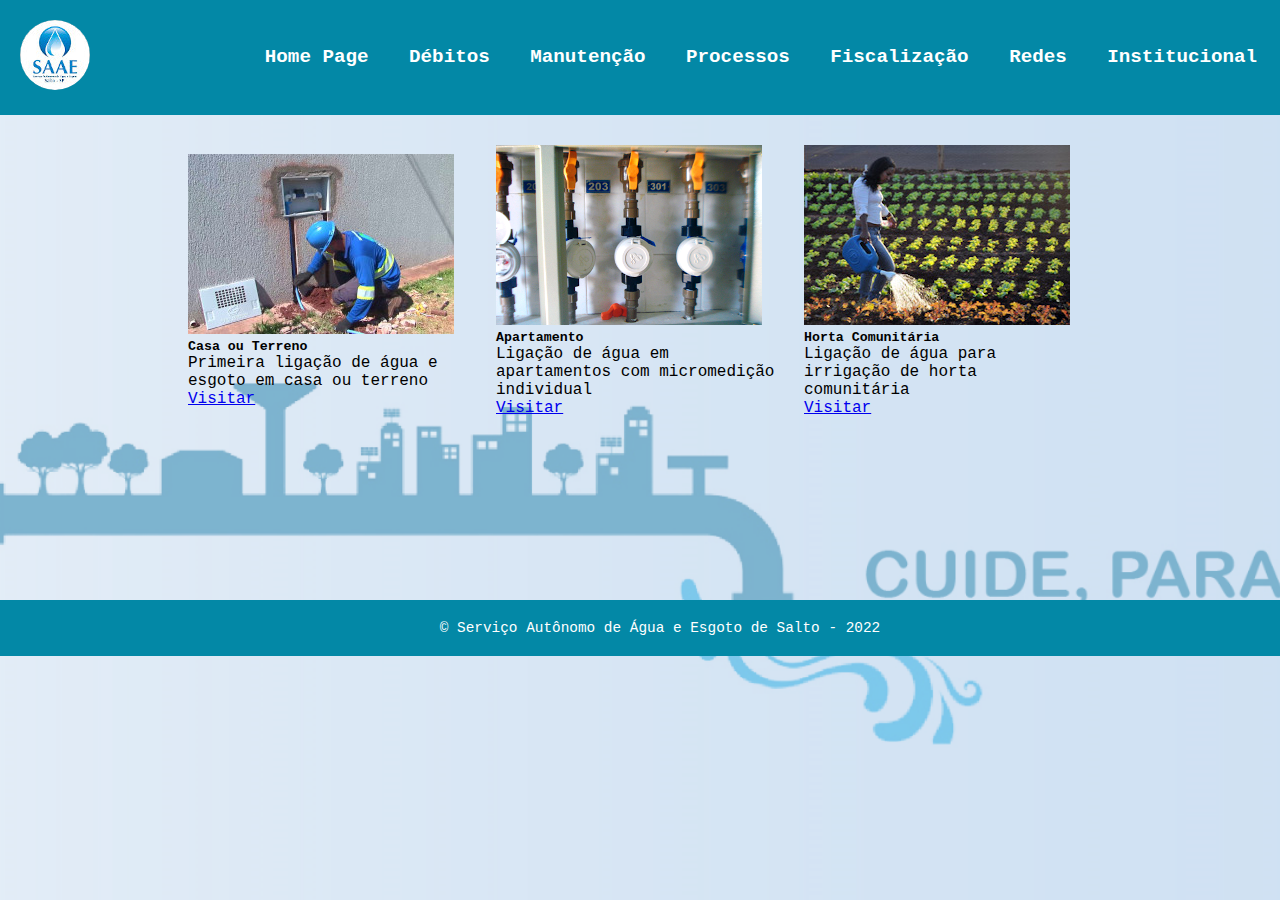
<file: primeira-ligacao.html>
<!DOCTYPE html>
<html lang="pt-br">
<head>
    <meta charset="UTF-8">
    <meta http-equiv="X-UA-Compatible" content="IE=edge">
    <meta name="viewport" content="width=device-width, initial-scale=1.0">
    <meta name="description" content="">
    <meta name="keywords" content="">
    <meta name="author" content="Sérgio Mercês">
    <meta name="reply-to" content="sergio.merces@gmail.com">
    <link rel="stylesheet" href="https://stackpath.bootstrapcdn.com/bootstrap/4.1.3/css/bootstrap.min.css" integrity="sha384-MCw98/SFnGE8fJT3GXwEOngsV7Zt27NXFoaoApmYm81iuXoPkFOJwJ8ERdknLPMO" crossorigin="anonymous">
    <link rel="stylesheet" href="./css/style.css">
    <link rel="shortcut icon" href="./favicon/favicon.ico" type="image/x-icon">
    <title>SAAE Salto 0800 :: Primeira Ligação de Água e Esgoto</title>
</head>
<body>
  <main>
    <header>  
      <div class="branding">
        <a href="./index.html" target="_self">
            <img src="./img/logo.jpeg" alt="" id="logotipo">
        </a>
      </div>
      <nav class="navbar">
        <a href="./index.html" target="_self" rel="prev">Home Page</a>
        <a href="./debitos.html" target="_self" rel="next">Débitos</a>
        <a href="./manutencao.html" target="_self" rel="next">Manutenção</a>
        <a href="./processos.html" target="_self" rel="next">Processos</a>
        <a href="./fiscalizacao.html" target="_self" rel="next">Fiscalização</a>
        <a href="./redes.html" target="_self" rel="next">Redes</a>
        <a href="./institucional.html" target="_self" rel="next">Institucional</a>
      </nav>
    </header>
    <article>
      <div class="card" style="width: 18rem;">
        <img class="card-img-top" src="./img/primeira-ligacao.jpg" alt="">
        <div class="card-body">
          <h5 class="card-title">Casa ou Terreno</h5>
          <p class="card-text">
            Primeira ligação de água e esgoto em casa ou terreno
          </p>
          <a href="./ligacao-casa-terreno.html" target="_self" rel="next" class="btn btn-primary">Visitar</a>
        </div>
      </div>

        <div class="card" style="width: 18rem;">
          <img class="card-img-top" src="./img/ligacao-apartamento.png" alt="">
          <div class="card-body">
            <h5 class="card-title">Apartamento</h5>
            <p class="card-text">
              Ligação de água em apartamentos com micromedição individual
            </p>
            <a href="#" class="btn btn-primary">Visitar</a>
          </div>
        </div>

        <div class="card" style="width: 18rem;">
          <img class="card-img-top" src="./img/horta-comunitaria.jpg" alt="">
          <div class="card-body">
            <h5 class="card-title">Horta Comunitária</h5>
            <p class="card-text">
              Ligação de água para irrigação de horta comunitária
            </p>
            <a href="#" class="btn btn-primary">Visitar</a>
          </div>
        </div>
    </article>
  </main>
  <footer>&COPY; Serviço Autônomo de Água e Esgoto de Salto - 2022</footer>
</body>
</html>
</file>
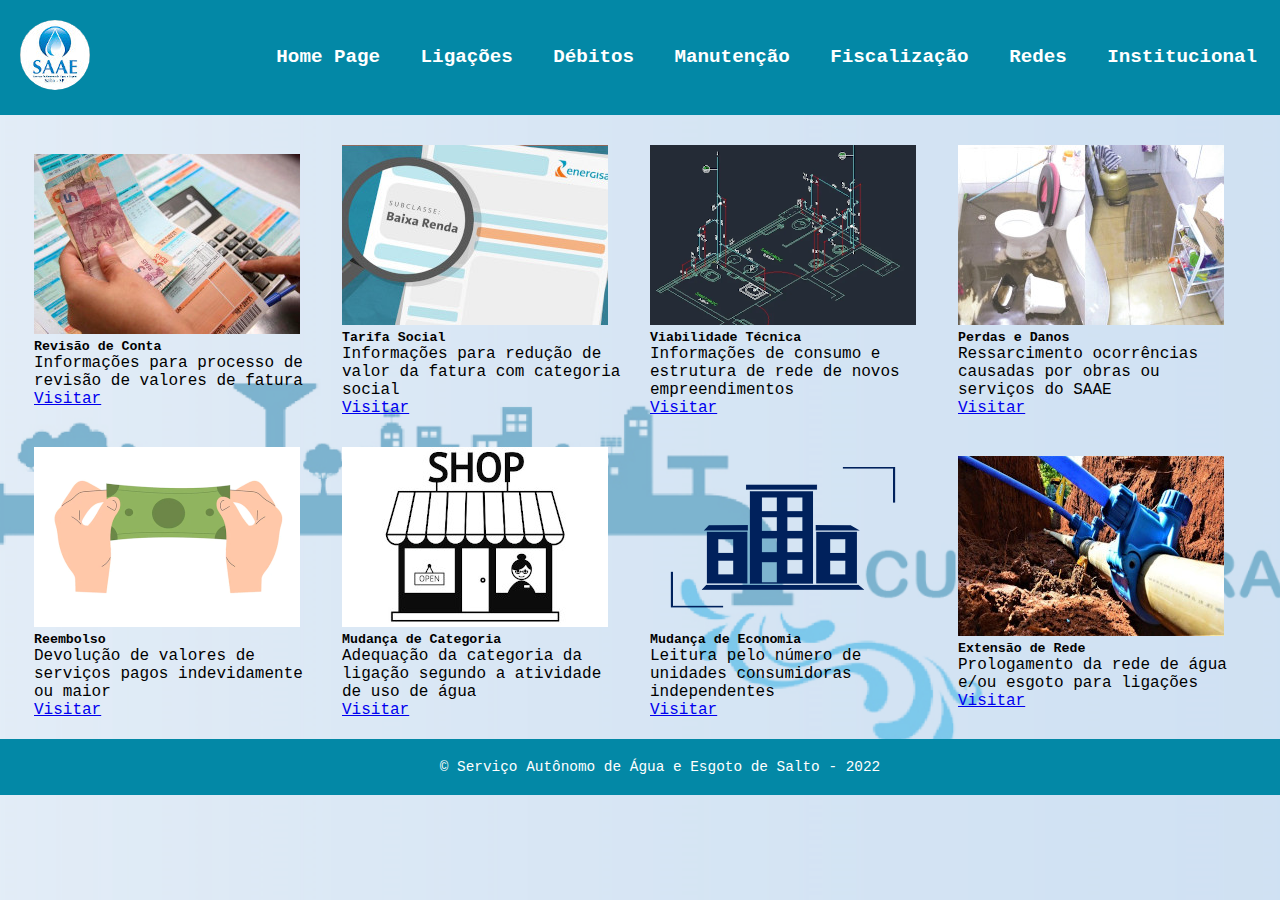
<file: processos.html>
<!DOCTYPE html>
<html lang="pt-br">
<head>
    <meta charset="UTF-8">
    <meta http-equiv="X-UA-Compatible" content="IE=edge">
    <meta name="viewport" content="width=device-width, initial-scale=1.0">
    <meta name="description" content="">
    <meta name="keywords" content="">
    <meta name="author" content="Sérgio Mercês">
    <meta name="reply-to" content="sergio.merces@gmail.com">
    <link rel="stylesheet" href="https://stackpath.bootstrapcdn.com/bootstrap/4.1.3/css/bootstrap.min.css" integrity="sha384-MCw98/SFnGE8fJT3GXwEOngsV7Zt27NXFoaoApmYm81iuXoPkFOJwJ8ERdknLPMO" crossorigin="anonymous">
    <link rel="stylesheet" href="./css/style.css">
    <link rel="shortcut icon" href="./favicon/favicon.ico" type="image/x-icon">
    <title>SAAE Salto 0800 :: Processos</title>
</head>
<body>
    <main>
      <header>  
        <div class="branding">
            <a href="./index.html" target="_self">
                <img src="./img/logo.jpeg" alt="" id="logotipo">
            </a>
        </div>
        <nav class="navbar">
            <a href="./index.html" target="_self" rel="prev">Home Page</a>
            <a href="./ligacoes.html" target="_self" rel="next">Ligações</a>
            <a href="./debitos.html" target="_self" rel="next">Débitos</a>
            <a href="./manutencao.html" target="_self" rel="next">Manutenção</a>
            <a href="./fiscalizacao.html" target="_self" rel="next">Fiscalização</a>
            <a href="./redes.html" target="_self" rel="next">Redes</a>
            <a href="./institucional.html" target="_self" rel="next">Institucional</a>
        </nav>
      </header>
      <article>
        <div class="card" style="width: 18rem;">
          <img class="card-img-top" src="./img/revisao-conta.jpg" alt="">
          <div class="card-body">
            <h5 class="card-title">Revisão de Conta</h5>
            <p class="card-text">
              Informações para processo de revisão de valores de fatura
            </p>
            <a href="#" class="btn btn-primary">Visitar</a>
          </div>
        </div>

        <div class="card" style="width: 18rem;">
          <img class="card-img-top" src="./img/tarifa-social.jpg" alt="">
          <div class="card-body">
            <h5 class="card-title">Tarifa Social</h5>
            <p class="card-text">
              Informações para redução de valor da fatura com categoria social
            </p>
            <a href="#" class="btn btn-primary">Visitar</a>
          </div>
        </div>

        <div class="card" style="width: 18rem;">
          <img class="card-img-top" src="./img/viabilidade-tecnica.png" alt="">
          <div class="card-body">
            <h5 class="card-title">Viabilidade Técnica</h5>
            <p class="card-text">
              Informações de consumo e estrutura de rede de novos empreendimentos
            </p>
            <a href="#" class="btn btn-primary">Visitar</a>
          </div>
        </div>

        <div class="card" style="width: 18rem;">
          <img class="card-img-top" src="./img/refluxo-de-esgoto.jpg" alt="">
          <div class="card-body">
            <h5 class="card-title">Perdas e Danos</h5>
            <p class="card-text">
              Ressarcimento ocorrências causadas por obras ou serviços do SAAE
            </p>
            <a href="#" class="btn btn-primary">Visitar</a>
          </div>
        </div>

        <div class="card" style="width: 18rem;">
          <img class="card-img-top" src="./img/reembolso.png" alt="">
          <div class="card-body">
            <h5 class="card-title">Reembolso</h5>
            <p class="card-text">
              Devolução de valores de serviços pagos indevidamente ou maior
            </p>
            <a href="#" class="btn btn-primary">Visitar</a>
          </div>
        </div>

        <div class="card" style="width: 18rem;">
          <img class="card-img-top" src="./img/mudanca-categoria.jpg" alt="">
          <div class="card-body">
            <h5 class="card-title">Mudança de Categoria</h5>
            <p class="card-text">
              Adequação da categoria da ligação segundo a atividade de uso de água
            </p>
            <a href="#" class="btn btn-primary">Visitar</a>
          </div>
        </div>

        <div class="card" style="width: 18rem;">
          <img class="card-img-top" src="./img/alteracao-economia.png" alt="">
          <div class="card-body">
            <h5 class="card-title">Mudança de Economia</h5>
            <p class="card-text">
              Leitura pelo número de unidades consumidoras independentes
            </p>
            <a href="#" class="btn btn-primary">Visitar</a>
          </div>
        </div>

        <div class="card" style="width: 18rem;">
          <img class="card-img-top" src="./img/rede-agua-card.jpg" alt="">
          <div class="card-body">
            <h5 class="card-title">Extensão de Rede</h5>
            <p class="card-text">
              Prologamento da rede de água e/ou esgoto para ligações
            </p>
            <a href="#" class="btn btn-primary">Visitar</a>
          </div>
        </div>
      </article>
    </main>
    <footer>&COPY; Serviço Autônomo de Água e Esgoto de Salto - 2022</footer>
</body>
</html>
</file>
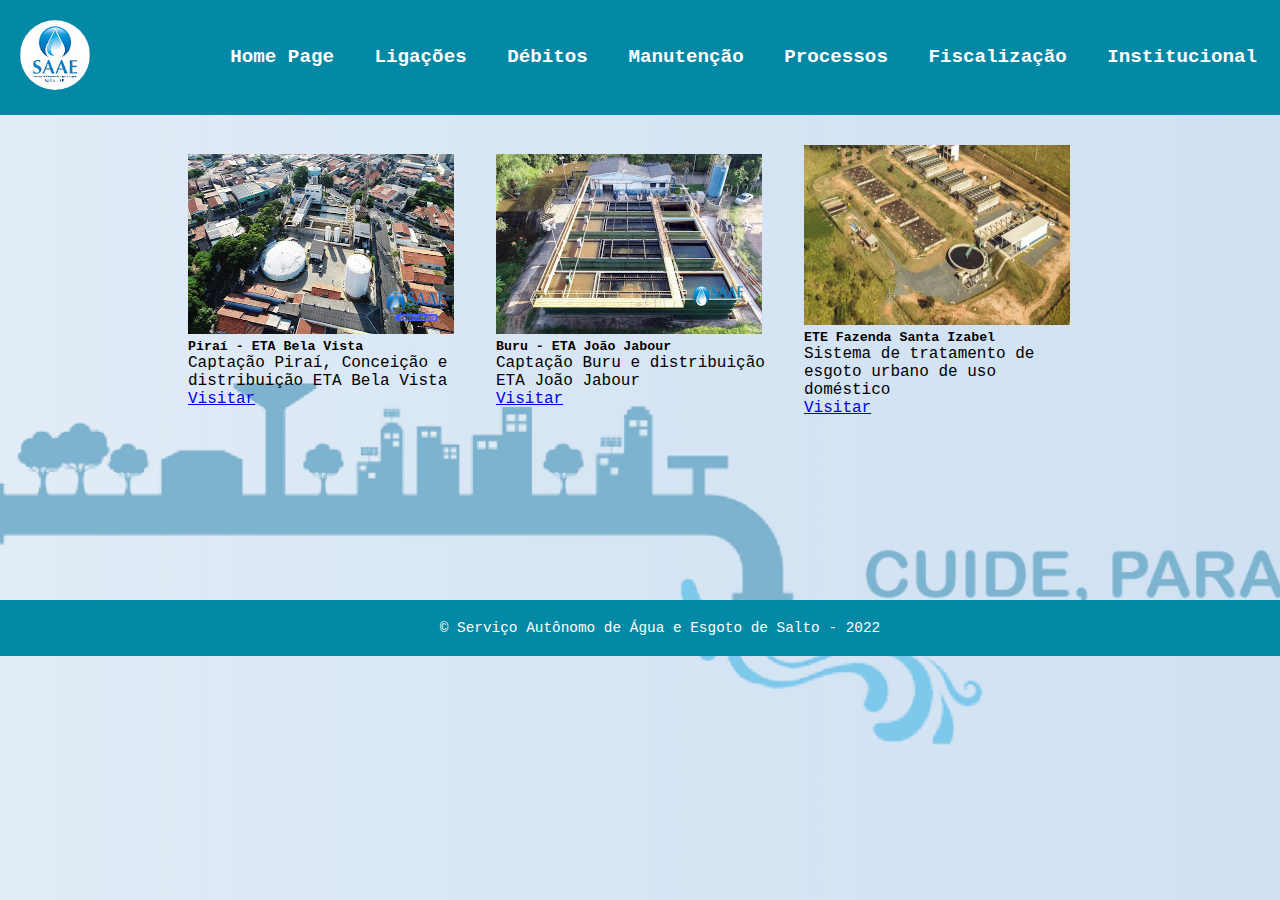
<file: redes.html>
<!DOCTYPE html>
<html lang="pt-br">
<head>
    <meta charset="UTF-8">
    <meta http-equiv="X-UA-Compatible" content="IE=edge">
    <meta name="viewport" content="width=device-width, initial-scale=1.0">
    <meta name="description" content="">
    <meta name="keywords" content="">
    <meta name="author" content="Sérgio Mercês">
    <meta name="reply-to" content="sergio.merces@gmail.com">
    <link rel="stylesheet" href="https://stackpath.bootstrapcdn.com/bootstrap/4.1.3/css/bootstrap.min.css" integrity="sha384-MCw98/SFnGE8fJT3GXwEOngsV7Zt27NXFoaoApmYm81iuXoPkFOJwJ8ERdknLPMO" crossorigin="anonymous">
    <link rel="stylesheet" href="./css/style.css">
    <link rel="shortcut icon" href="./favicon/favicon.ico" type="image/x-icon">
    <title>SAAE Salto 0800 :: Redes</title>
</head>
<body>
    <main>
      <header>  
        <div class="branding">
            <a href="./index.html" target="_self">
                <img src="./img/logo.jpeg" alt="" id="logotipo">
            </a>
        </div>
        <nav class="navbar">
            <a href="./index.html" target="_self" rel="prev">Home Page</a>
            <a href="./ligacoes.html" target="_self" rel="next">Ligações</a>
            <a href="./debitos.html" target="_self" rel="next">Débitos</a>
            <a href="./manutencao.html" target="_self" rel="next">Manutenção</a>
            <a href="./processos.html" target="_self" rel="next">Processos</a>
            <a href="./fiscalizacao.html" target="_self" rel="next">Fiscalização</a>
            <a href="./institucional.html" target="_self" rel="next">Institucional</a>
        </nav>
      </header>
      <article>
        <div class="card" style="width: 18rem;">
          <img class="card-img-top" src="./img/eta-belavista.jpg" alt="">
            <div class="card-body">
              <h5 class="card-title">Piraí - ETA Bela Vista</h5>
              <p class="card-text">
                  Captação Piraí, Conceição e distribuição ETA Bela Vista
              </p>
              <a href="#" class="btn btn-primary">Visitar</a>
            </div>
        </div>

        <div class="card" style="width: 18rem;">
          <img class="card-img-top" src="./img/eta-jabour.jpg" alt="">
            <div class="card-body">
              <h5 class="card-title">Buru - ETA João Jabour</h5>
              <p class="card-text">
                  Captação Buru e distribuição ETA João Jabour
              </p>
              <a href="#" class="btn btn-primary">Visitar</a>
            </div>
        </div>

        <div class="card" style="width: 18rem;">
          <img class="card-img-top" src="./img/ete-santaisabel.jpg" alt="">
            <div class="card-body">
              <h5 class="card-title">ETE Fazenda Santa Izabel</h5>
              <p class="card-text">
                  Sistema de tratamento de esgoto urbano de uso doméstico
              </p>
              <a href="#" class="btn btn-primary">Visitar</a>
            </div>
        </div>
      </article>
    </main>
    <footer>&COPY; Serviço Autônomo de Água e Esgoto de Salto - 2022</footer>
</body>
</html>
</file>
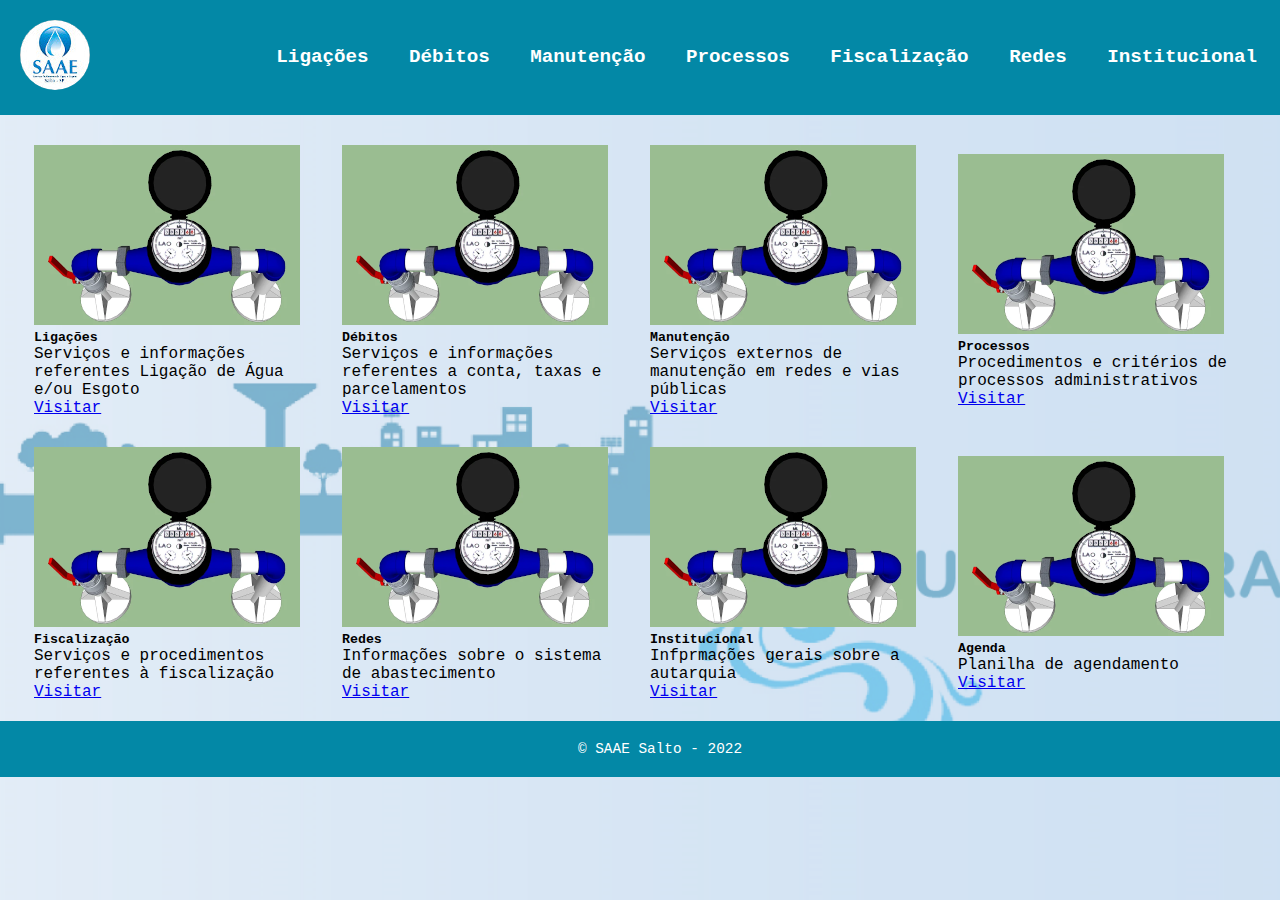
<file: template.html>
<!DOCTYPE html>
<html lang="pt-br">
<head>
    <meta charset="UTF-8">
    <meta http-equiv="X-UA-Compatible" content="IE=edge">
    <meta name="viewport" content="width=device-width, initial-scale=1.0">
    <meta name="description" content="Portal de treinamento do serviço de 0800 do SAAE Salto">
    <meta name="keywords" content="agua, esgoto, saneamento, Salto,">
    <meta name="author" content="Sérgio Mercês">
    <meta name="reply-to" content="sergio.merces@gmail.com">
    <link rel="stylesheet" href="https://stackpath.bootstrapcdn.com/bootstrap/4.1.3/css/bootstrap.min.css" integrity="sha384-MCw98/SFnGE8fJT3GXwEOngsV7Zt27NXFoaoApmYm81iuXoPkFOJwJ8ERdknLPMO" crossorigin="anonymous">
    <link rel="stylesheet" href="./css/style.css">
    <link rel="shortcut icon" href="./favicon/favicon.ico" type="image/x-icon">
    <title>SAAE Salto 0800</title>
</head>
<body>
    <main>
        <header>  
            <div class="branding">
                <a href="#" target="_self">
                    <img src="./img/logo.jpeg" alt="" id="logotipo">
                </a>
            </div>
            <nav class="navbar">
                <a href="#" target="_self" rel="next">Ligações</a>
                <a href="#" target="_self" rel="next">Débitos</a>
                <a href="#" target="_self" rel="next">Manutenção</a>
                <a href="#" target="_self" rel="next">Processos</a>
                <a href="#" target="_self" rel="next">Fiscalização</a>
                <a href="#" target="_self" rel="next">Redes</a>
                <a href="#" target="_self" rel="next">Institucional</a>
            </nav>
        </header>
        <article>
            <div class="card" style="width: 18rem;">
                <img class="card-img-top" src="./img/ligacoesl.png" alt="">
                <div class="card-body">
                  <h5 class="card-title">Ligações</h5>
                  <p class="card-text">
                      Serviços e informações referentes Ligação de Água e/ou Esgoto
                  </p>
                  <a href="#" class="btn btn-primary">Visitar</a>
                </div>
              </div>

              <div class="card" style="width: 18rem;">
                <img class="card-img-top" src="./img/ligacoesl.png" alt="">
                <div class="card-body">
                  <h5 class="card-title">Débitos</h5>
                  <p class="card-text">
                      Serviços e informações referentes a conta, taxas e parcelamentos 
                  </p>
                  <a href="#" class="btn btn-primary">Visitar</a>
                </div>
              </div>

              <div class="card" style="width: 18rem;">
                <img class="card-img-top" src="./img/ligacoesl.png" alt="">
                <div class="card-body">
                  <h5 class="card-title">Manutenção</h5>
                  <p class="card-text">
                      Serviços externos de manutenção em redes e vias públicas
                  </p>
                  <a href="#" class="btn btn-primary">Visitar</a>
                </div>
              </div>

              <div class="card" style="width: 18rem;">
                <img class="card-img-top" src="./img/ligacoesl.png" alt="">
                <div class="card-body">
                  <h5 class="card-title">Processos</h5>
                  <p class="card-text">
                      Procedimentos e critérios de processos administrativos
                  </p>
                  <a href="#" class="btn btn-primary">Visitar</a>
                </div>
              </div>

              <div class="card" style="width: 18rem;">
                <img class="card-img-top" src="./img/ligacoesl.png" alt="">
                <div class="card-body">
                  <h5 class="card-title">Fiscalização</h5>
                  <p class="card-text">
                      Serviços e procedimentos referentes à fiscalização
                  </p>
                  <a href="#" class="btn btn-primary">Visitar</a>
                </div>
              </div>

              <div class="card" style="width: 18rem;">
                <img class="card-img-top" src="./img/ligacoesl.png" alt="">
                <div class="card-body">
                  <h5 class="card-title">Redes</h5>
                  <p class="card-text">
                      Informações sobre o sistema de abastecimento
                  </p>
                  <a href="#" class="btn btn-primary">Visitar</a>
                </div>
              </div>

              <div class="card" style="width: 18rem;">
                <img class="card-img-top" src="./img/ligacoesl.png" alt="">
                <div class="card-body">
                  <h5 class="card-title">Institucional</h5>
                  <p class="card-text">
                      Infprmações gerais sobre a autarquia
                  </p>
                  <a href="#" class="btn btn-primary">Visitar</a>
                </div>
              </div>

              <div class="card" style="width: 18rem;">
                <img class="card-img-top" src="./img/ligacoesl.png" alt="Imagem de capa do card">
                <div class="card-body">
                  <h5 class="card-title">Agenda</h5>
                  <p class="card-text">
                      Planilha de agendamento
                  </p>
                  <a href="#" class="btn btn-primary">Visitar</a>
                </div>
              </div>
        </article>
    </main>
    <footer>&COPY; SAAE Salto - 2022</footer>
</body>
</html>
</file>
<file: css/style.css>
@charset "UTF-8";

:root {
    --cor0: #e9eef2;
    --cor1: #d0e2f2;
    --cor2: #048abf;
    --cor3: #04b2d9;
    --cor4: #0388a6;
    --cor5: #000000;
    --cor6: #ffffff;
}

* {
    margin: 0;
}

body {
    background-color: var(--cor1);
    background-image: url(../img/background-saae-transparente40.png);
    background-size: cover;
    background-repeat: no-repeat;
    background-attachment: fixed;
    max-width: 1600px;
    min-width: 300px;
    font: normal 16px Roboto, monospace;
}

main {
    width: 100%;
    min-height: 600px;
}

header {
    width: 100%;
    background-color: var(--cor4);
    display: flex;
    align-items: center;
    justify-content: space-between;
    padding: 20px;
}

#logotipo {
    border: 1px solid --cor1;
    border-radius: 50%;
}

nav {
    margin-left: 70px;
    margin-right: 40px;
}

nav > a {
    color: var(--cor6);
    text-decoration: none;
    font-size: 1.2rem;
    font-weight: bold;
    line-height: 1.3;
    margin-left: 25px;
    padding: 3px;
}

article {
    display: flex;
    align-items: center;
    justify-content: center;
    flex-wrap: wrap;
    padding: 0 20px 20px 20px;
}

h1 {
    width: 100%;
    text-align: center;
    margin-top: 30px;
    font-weight: 800;
}

.descricao {
    text-align: center;
}

div.descricao > p {
    text-align: justify;
}

.card {
    margin: 30px 10px 0 10px;
}

section {
    width: 85%;
    background-color: var(--cor6);
    padding: 25px;
    text-align: justify;
}

section > ul > li {
    line-height: 1.5;
}

hr {
    width: 85%;
    height: 3px;
    background-color:var(--cor2);
}

footer {
    width: 100%;
    background-color: var(--cor4);
    color: var(--cor6);
    font-size: 0.9rem;
    text-align: center;
    padding: 20px;
}
</file>
